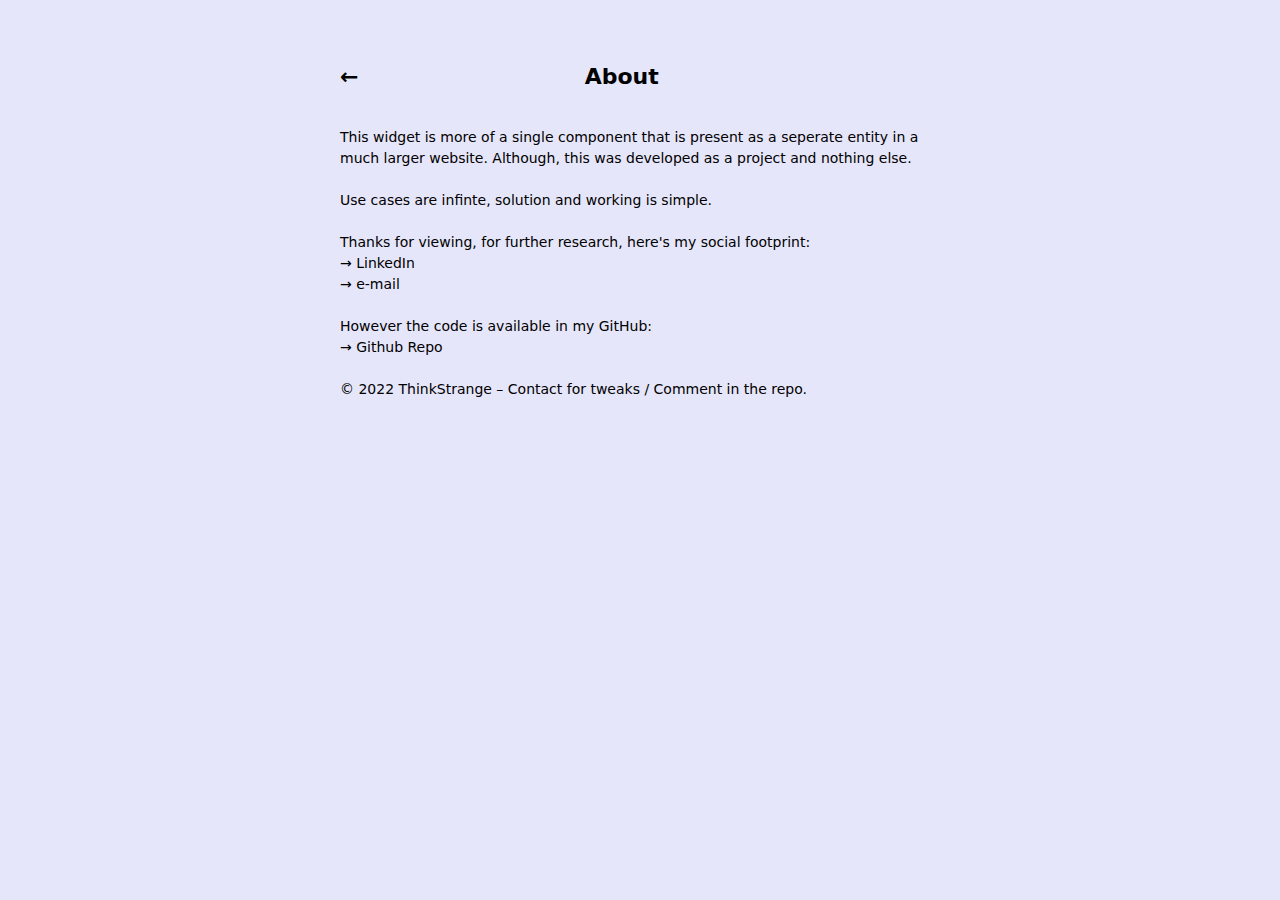
<file: about.html>
<!DOCTYPE html>
<html>

<head>
    <meta charset="UTF-8">
    <link rel="stylesheet" type="text/css" href="index.css">
    <title>Reviews Comp</title>
</head>

<body>
    <section id="content">
        <div class="flexclassic">
            <div>
                <h2><a href="index.html">&larr;</a></h2>
            </div>
            <div>
                <h2>
                    About
                </h2>
            </div>
            <div id="element">
            </div>
        </div>
        <br>
        <h4>
            This widget is more of a single component that is present as a seperate entity in a much larger website.
            Although, this was developed as a project and nothing else.
            <br><br>
            Use cases are infinte, solution and working is simple.
            <br><br>
            Thanks for viewing, for further research, here's my social footprint:
            <br>&rarr; <a href="https://www.linkedin.com/in/sairohitp/" target="_blank">LinkedIn</a>
            <br>&rarr; <a href="mailto:sairohitp007@gmail.com">e-mail</a>
            <br><br>
            However the code is available in my GitHub:
            <br>&rarr; <a href="https://github.com/sairohitp/reviews-carousel" target="_blank">Github Repo</a>
            <br><br>&copy; 2022 ThinkStrange – Contact for tweaks / Comment in the repo.
        </h4>
    </section>
</body>

</html>
</file>
<file: index.css>
body {
    margin: 0px;
    padding: 0px;
    font-family: system-ui, -apple-system, BlinkMacSystemFont, 'Segoe UI', Roboto, Oxygen, Ubuntu, Cantarell, 'Open Sans', 'Helvetica Neue', sans-serif;
    line-height: 1.5;
    background-color: lavender;
}

.container {
    margin: 50px auto;
    width: 600px;
}

.img-container {
    background-color: white;
    padding: 5px 20px;
    border-radius: 15px;
    border: 1px solid black;
    margin: 0px 0px;
    z-index: 1;
    -webkit-box-shadow: 0px 0px 20px 0px rgba(0, 0, 0, 0.2);
    -moz-box-shadow: 0px 0px 20px 0px rgba(0, 0, 0, 0.2);
    box-shadow: 0px 0px 20px 0px rgba(0, 0, 0, 0.2);
}

img {
    border: 1px solid black;
    height: 180px;
    width: 180px;
    border-radius: 100%;
    margin: 20px auto;
    display: flex;
    align-items: center;
    -webkit-box-shadow: 0px 0px 20px 0px rgba(0, 0, 0, 0.2);
    -moz-box-shadow: 0px 0px 20px 0px rgba(0, 0, 0, 0.2);
    box-shadow: 0px 0px 20px 0px rgba(0, 0, 0, 0.2);
}

button {
    padding: 5px 10px;
    margin: 0px;
    background-color: white;
    font-family: inherit;
    border: 1px solid black;
    border-radius: 15px;
    font-size: 14px;
    color: black;
}

.button-container {
    width: auto;
}

.arrbtns {
    height: 35px;
    border-radius: 100%;
    color: black;
    -webkit-box-shadow: 0px 0px 20px 0px rgba(0, 0, 0, 0.2);
    -moz-box-shadow: 0px 0px 20px 0px rgba(0, 0, 0, 0.2);
    box-shadow: 0px 0px 20px 0px rgba(0, 0, 0, 0.2);
}

h2,
h3,
h6,
p {
    margin: 10px 0px;
}

h2 {
    display: inline-block;
    font-size: 22px;
}

h3 {
    font-size: 18px;
}

h6 {
    font-weight: 400;
    font-size: 14px;
}

h4 {
    font-weight: 400;
    font-size: 14px;
    margin: 0px;
}

p {
    font-size: 14px;
}

h2,
h3,
h6 {
    text-align: center;
}

/* unvisited link */
a:link {
    color: black;
}

/* visited link */
a:visited {
    color: black;
}

/* mouse over link */
a:hover {
    color: blue;
}

/* selected link */
a:active {
    color: blue;
}

a:link {
    text-decoration: none;
}

a:visited {
    text-decoration: none;
}

a:hover {
    text-decoration: none;
    cursor: pointer;
}

a:active {
    text-decoration: none;
}

button:hover {
    background-color: #D2D2D2;
    cursor: pointer;
}

hr {
    display: block;
    height: 1px;
    border: 0;
    border-top: 1px solid black;
    margin: 0px 0px;
    padding: 0px;
}

#classicflex {
    display: flex;
    align-items: flex-start;
    justify-content: space-between;
    gap: 20px;
}

#randbtn {
    margin: 20px 0px;
    text-align: center;
}

#randbtn button {
    -webkit-box-shadow: 0px 0px 20px 0px rgba(0, 0, 0, 0.2);
    -moz-box-shadow: 0px 0px 20px 0px rgba(0, 0, 0, 0.2);
    box-shadow: 0px 0px 20px 0px rgba(0, 0, 0, 0.2);
}

#element {
    height: 0px;
    width: 55px;
}

.flexclassic {
    display: flex;
    align-items: center;
    gap: 20px;
    justify-content: space-between;
}

#content {
    width: 600px;
    margin: 50px auto;
}
</file>
